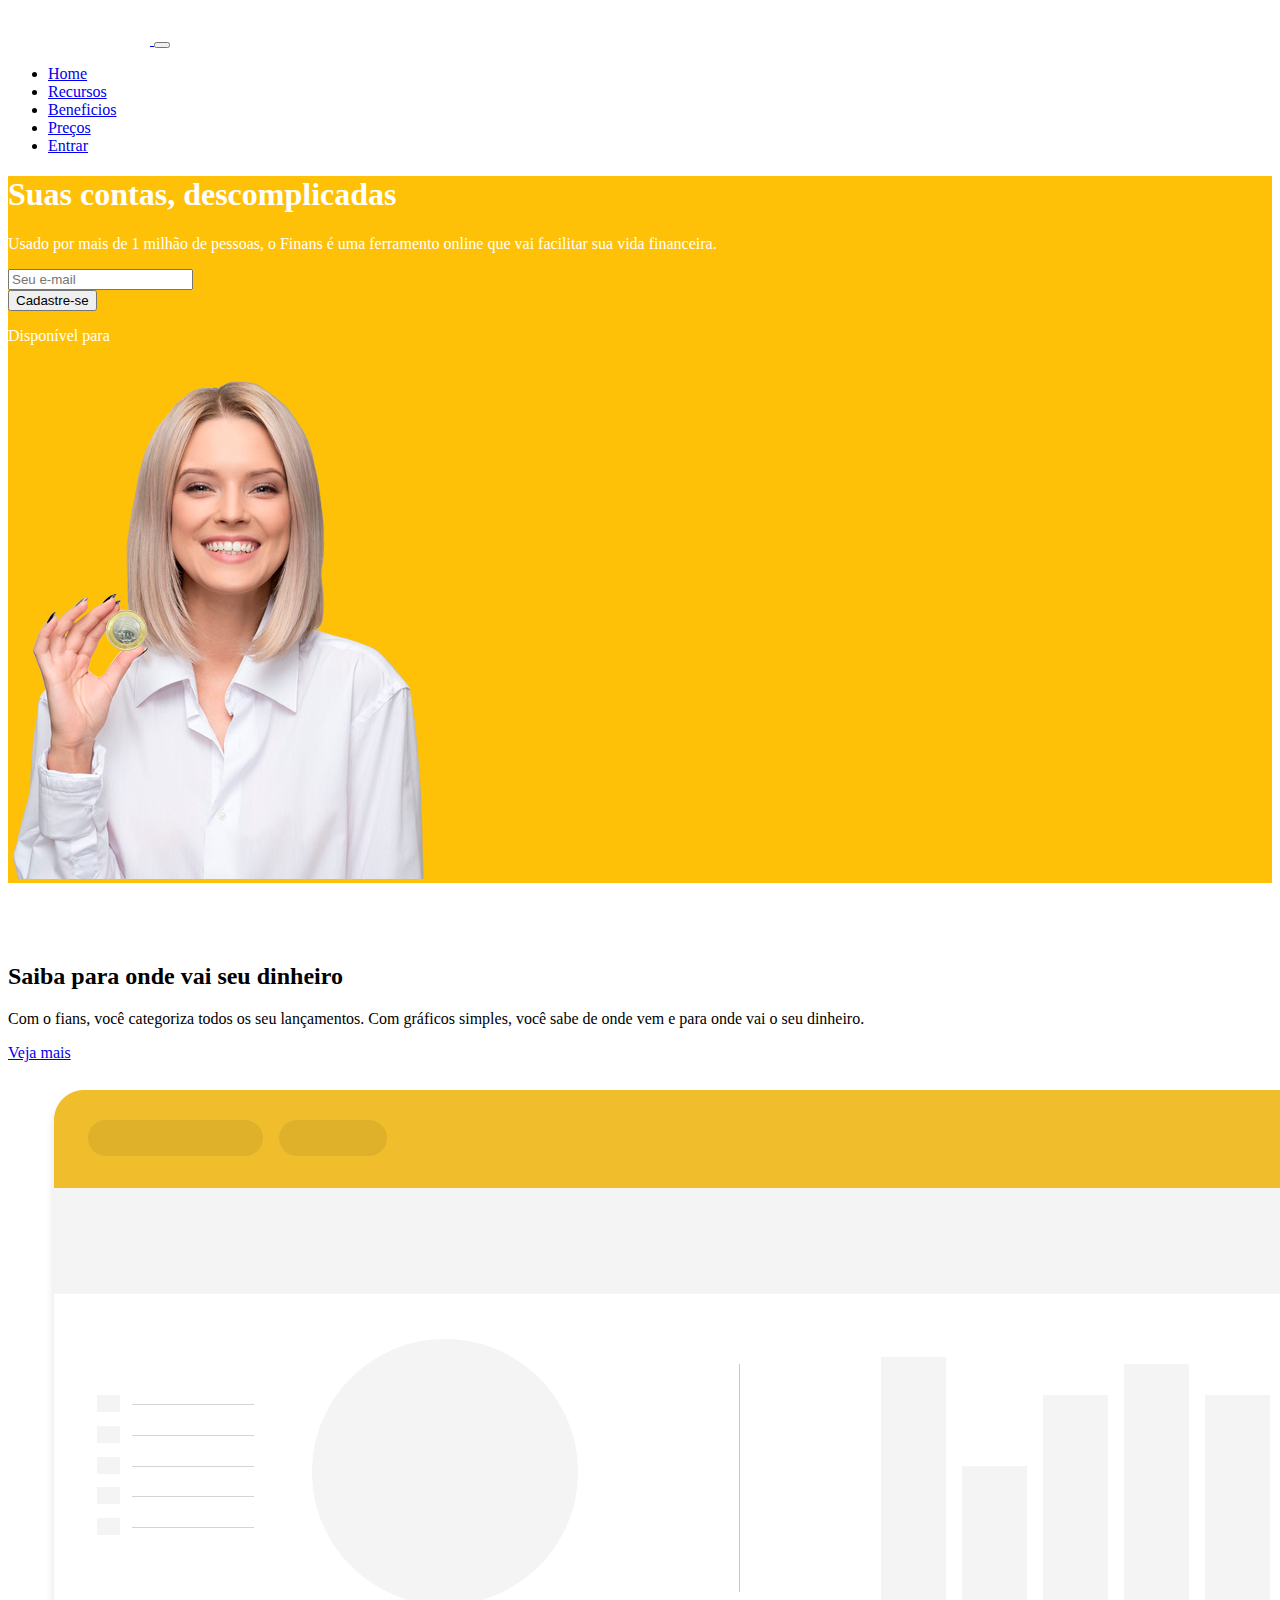
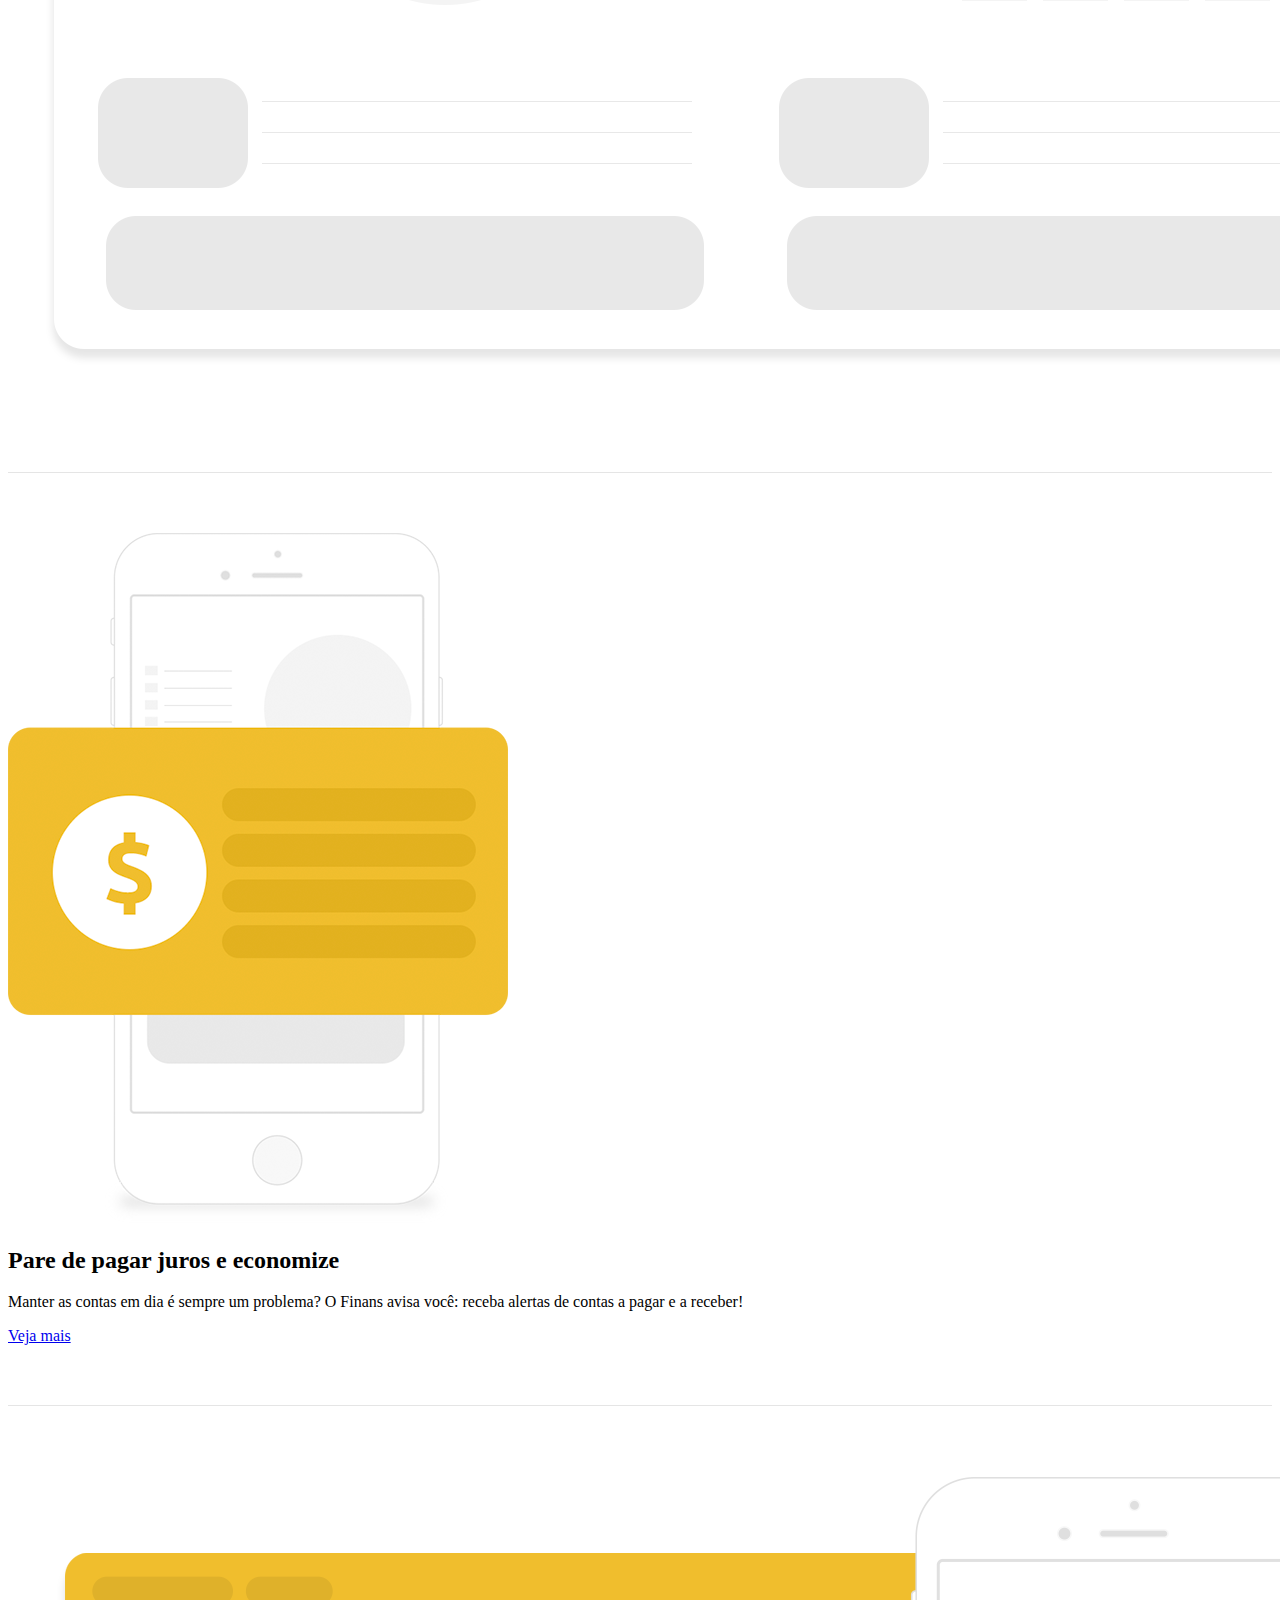
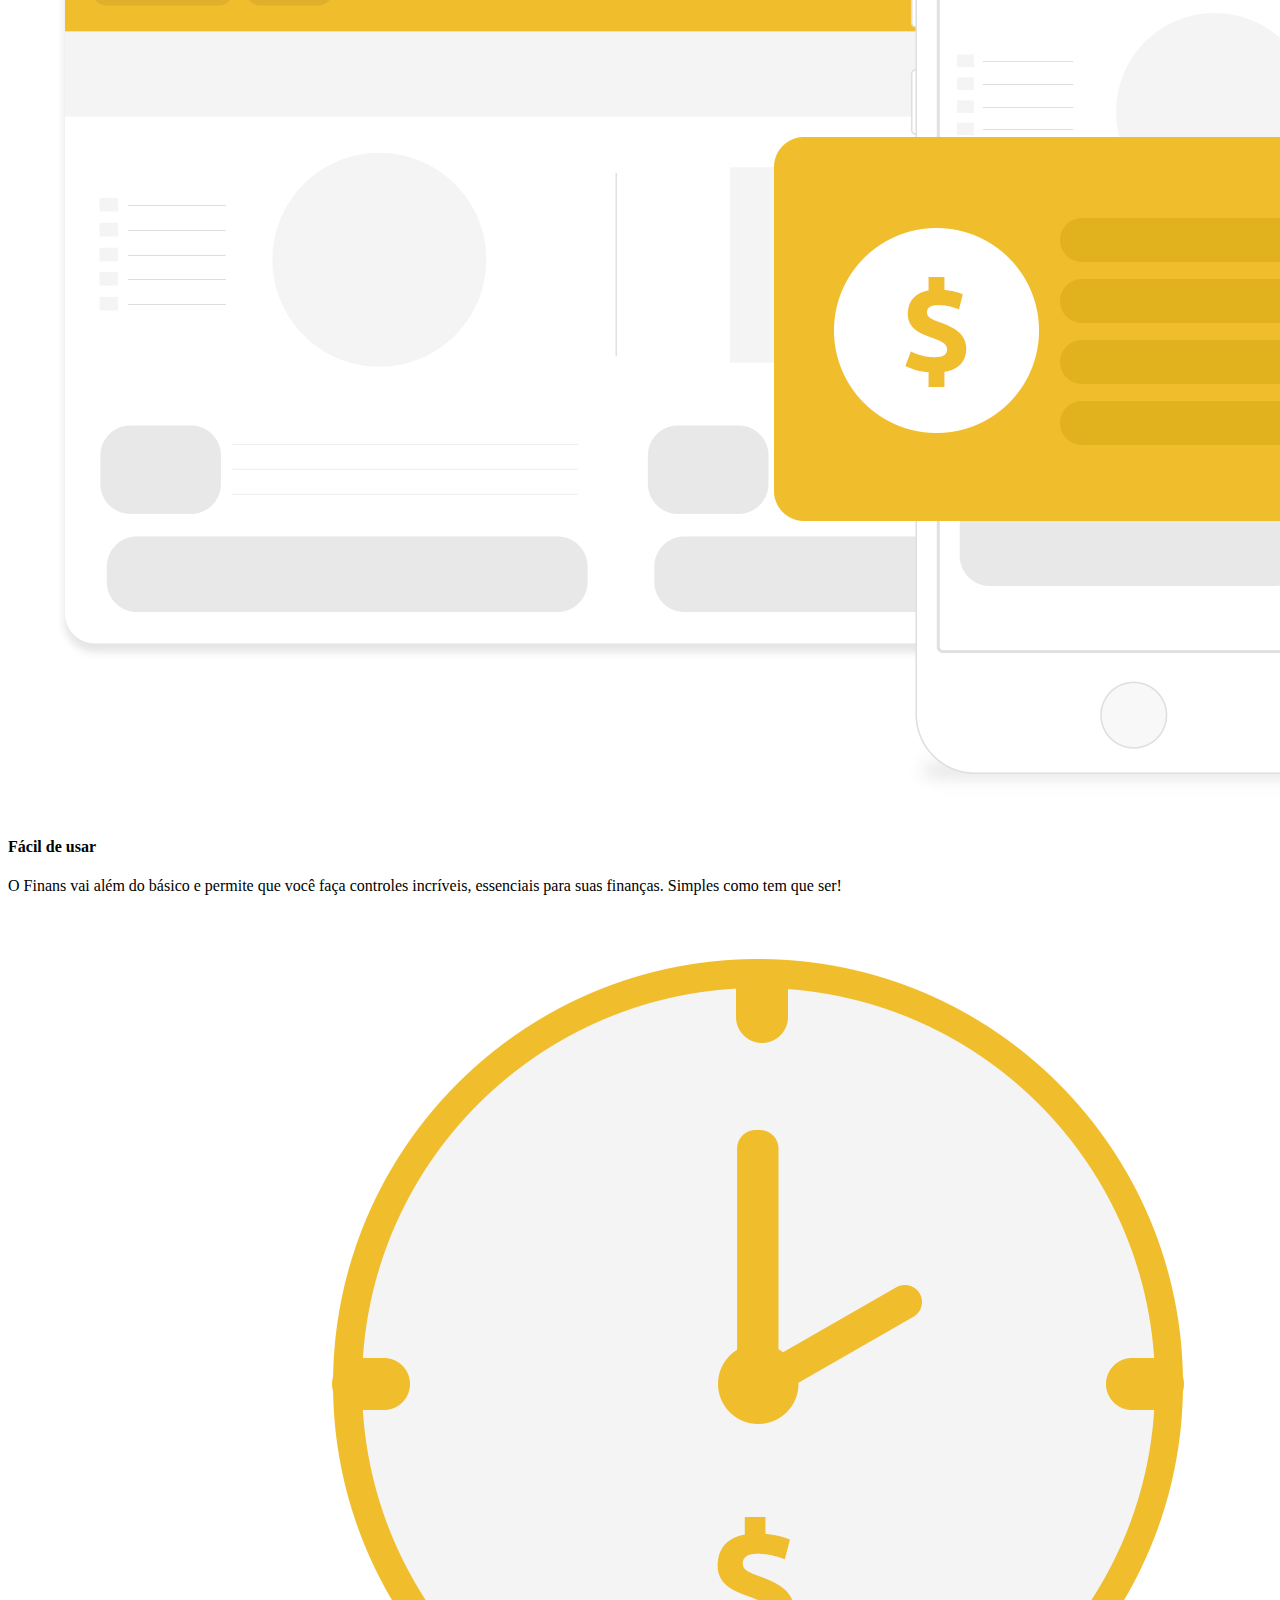
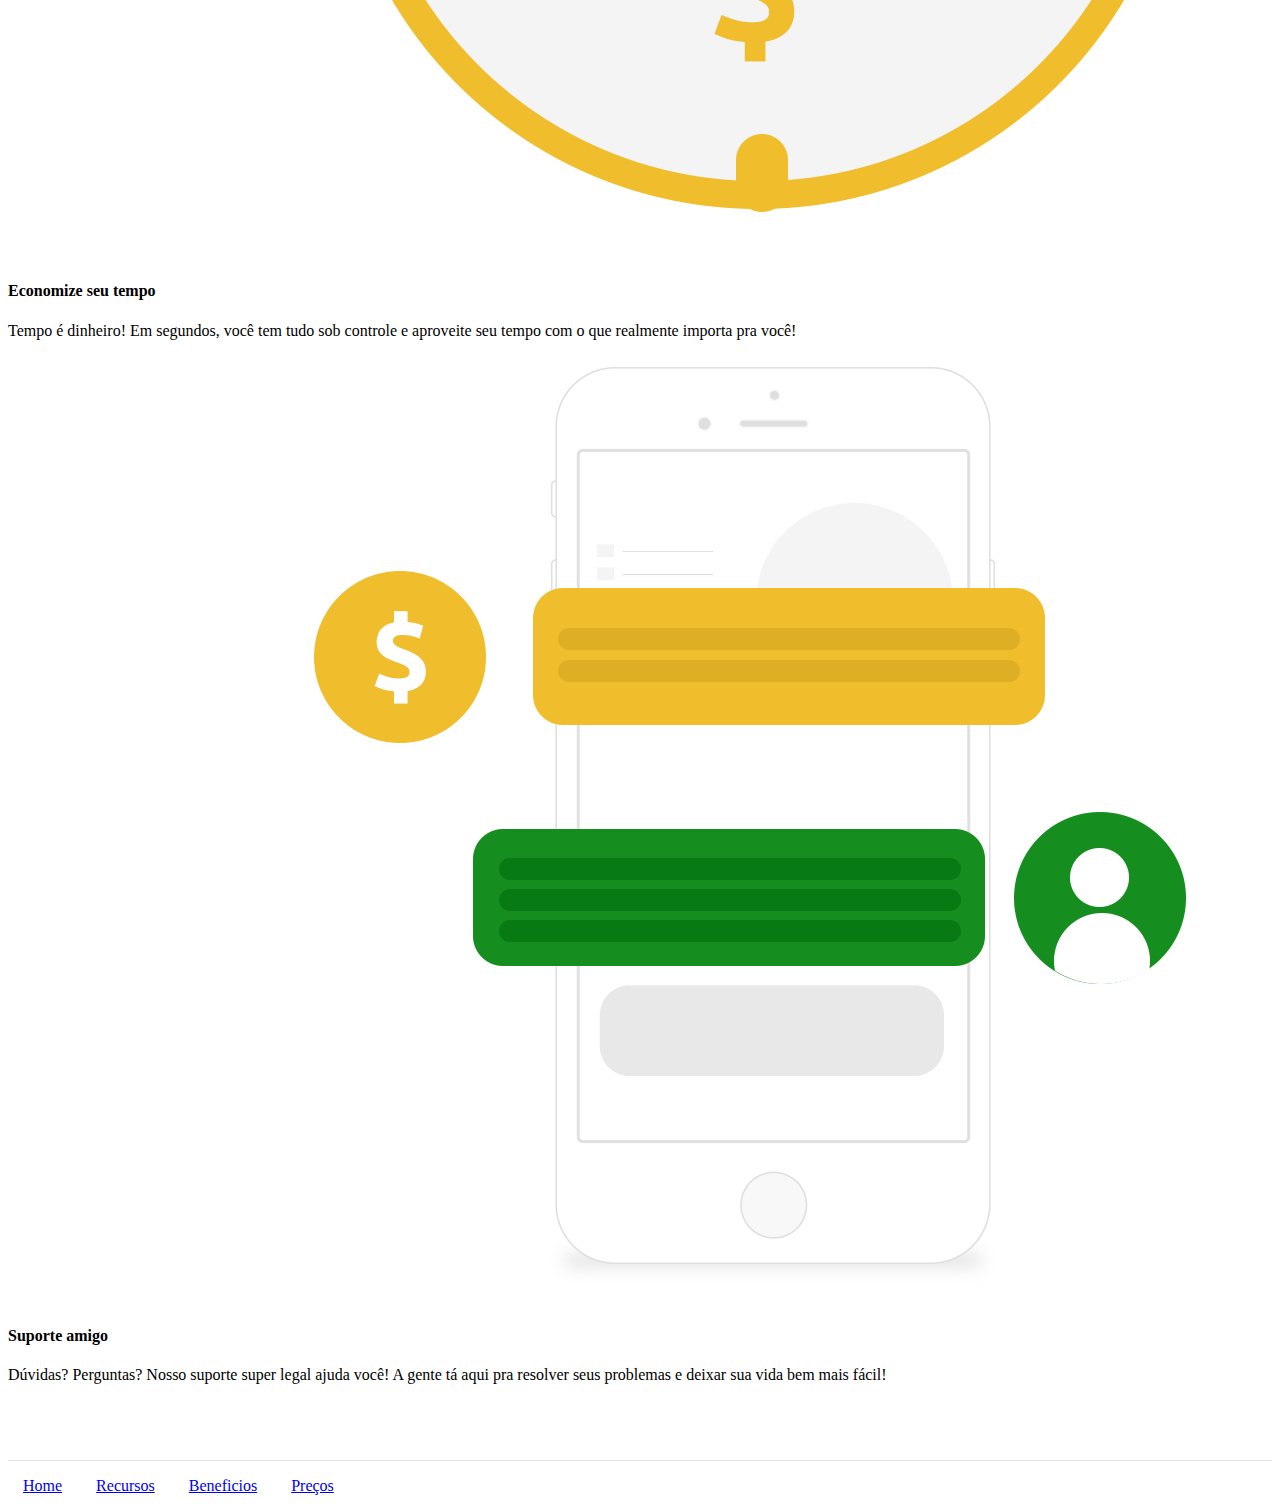
<file: index.html>
<!DOCTYPE html>
<html lang="pt-br">
  <head>
    <!-- Meta tags Obrigatórias -->
    <meta charset="utf-8">
    <meta name="viewport" content="width=device-width, initial-scale=1, shrink-to-fit=no">

    <!-- Bootstrap CSS -->
    <link rel="stylesheet" href="https://stackpath.bootstrapcdn.com/bootstrap/4.1.3/css/bootstrap.min.css" integrity="sha384-MCw98/SFnGE8fJT3GXwEOngsV7Zt27NXFoaoApmYm81iuXoPkFOJwJ8ERdknLPMO" crossorigin="anonymous">

    <!-- Font Awesome -->
    <link rel="stylesheet" href="https://use.fontawesome.com/releases/v5.3.1/css/all.css" integrity="sha384-mzrmE5qonljUremFsqc01SB46JvROS7bZs3IO2EmfFsd15uHvIt+Y8vEf7N7fWAU" crossorigin="anonymous">


    <!-- Meu CSS-->
    <link rel="stylesheet" href="css/estilo.css">
    <title>Finans - finanças pessoais</title>
  </head>
  <body>
    <header><!-- COMEÇO CABEÇALHOe -->
      <nav class="navbar navbar-expand-sm navbar-light bg-warning">
        <div class="container">
          <a href="#" class="navbar-brad" >
            <img src="img/logo.png" width="142" alt="">
          </a>

    <button class="navbar-toggler" data-toggle="collapse" data-target="#nav-pincipal">
      <span class="navbar-toggler-icon"></span></button>


          <div class="collapse navbar-collapse" id="nav-pincipal">
            <ul class="navbar-nav ml-auto">
              <li class="nav-item">
                <a href="#" class="nav-link">Home</a>
              </li>
              <li class="nav-item">
                <a href="#" class="nav-link">Recursos</a>
              </li>
              <li class="nav-item">
                <a href="#" class="nav-link">Beneficios</a>
              </li>
              <li class="nav-item">
                <a href="#" class="nav-link">Preços</a>
              </li>
              <li class="nav-item">
                <a href="#" class="btn btn-outline-light ml-4">Entrar</a>
              </li>
            </ul>
          </div>
        </div>
      </nav>
    </header><!-- FIM CABEÇALHO-->

      <section id="home"><!-- INICIO HOME -->
        <div class="container">
          <div class="row">
              <div class="col-md-6 d-flex">
                <div class="align-self-center">
                  <h1 class="display-4">Suas contas, descomplicadas</h1>
                  <p>Usado por mais de 1 milhão de pessoas, o Finans é uma ferramento
                  online que vai facilitar sua vida financeira.</p>

                  <form class="mt-4 mb-4" action="index.html" method="post">
                    <div class="input-group input-group-lg">
                      <input type="text" placeholder="Seu e-mail" class="form-control">
                      <div class="input-group-append">
                        <button type="button" class="btn btn-primary">Cadastre-se</button>
                      </div>
                    </div>
                  </form>
                  <p>Disponível para
                    <a href="#" class="btn btn-outline-light"> <i class="fab fa-android fa-lg"></i> </a>
                      <a href="#" class="btn btn-outline-light"> <i class="fab fa-apple"></i></a>
                  </p>
                </div>
              </div>
              <div class="col-md-6 d-none d-md-block"><!-- ocuta a img abaixo de tela media -->
                 <img src="img/capa-mulher.png" alt="">
              </div>
          </div>
        </div>
      </section><!-- FIM HOME-->

    <section class="caixa">
      <div class="container">
        <div class="row">
          <div class="col-md-6 d-flex">
            <div class="align-self-center">
              <h2>Saiba para onde vai seu dinheiro</h2>
              <p>Com o fians, você categoriza todos os seu lançamentos.
              Com gráficos simples, você sabe de onde vem e para onde vai o seu dinheiro.</p>
              <a href="#" class="btn btn-primary">Veja mais</a>
            </div>
          </div>
          <div class="col-md-6">
            <img src="img/saiba.png" class="img-fluid" alt="">
          </div>
        </div>
      </div>
    </section>

    <section class="caixa">
      <div class="container">
        <div class="row">
          <div class="col-md-6">
            <img src="img/juros.png"  class="img-fluid" alt="">
          </div>

          <div class="col-md-6 d-flex">
            <div class="align-self-center">
              <h2>Pare de pagar juros e economize</h2>
              <p>Manter as contas em dia é sempre um problema? O Finans
              avisa você: receba alertas de contas a pagar e a receber!</p>
              <a href="#" class="btn btn-primary">Veja mais</a>
            </div>
          </div>

        </div>
      </div>
    </section>

    <section class="caixa"><!-- ISECTION RECURSOS -->
      <div class="container">
        <div class="row">
          <div class="col-md-4">
            <img src="img/facil.png" class="img-fluid" alt="">
            <h4>Fácil de usar</h4>
            <p>O Finans vai além do básico e permite que você faça controles
            incríveis, essenciais para suas finanças. Simples como tem que ser!</p>
          </div>
          <div class="col-md-4">
            <img src="img/economize.png" class="img-fluid" alt="">
            <h4>Economize seu tempo</h4>
            <p>Tempo é dinheiro! Em segundos, você tem tudo sob controle e aproveite seu tempo
            com o que realmente importa pra você!</p>
          </div>

          <div class="col-md-4">
            <img src="img/suporte.png" class="img-fluid" alt="">
            <h4>Suporte amigo</h4>
            <p>Dúvidas? Perguntas? Nosso suporte super legal ajuda você! A gente tá
              aqui pra resolver seus problemas e deixar sua vida bem mais fácil!</p>
          </div>
          </div>
        </div>


    </section><!-- FIM SECTION RECURSOS -->

    <footer class="mt-4 mb-4">
      <div class="container">
        <div class="row">
          <div class="col-md-8">
            <p>
              <a href="#">Home</a>
              <a href="#">Recursos</a>
              <a href="#">Beneficios</a>
              <a href="#">Preços</a>
            </p>
          </div>
          <div class="col-md-4 d-flex justify-content-end">
              <a href="#" class="btn btn-outline-dark "><i class="fab fa-twitter"></i></a>
              <a href="#" class="btn btn-outline-dark ml-2"><i class="fab fa-facebook"></i></a>
              <a href="#" class="btn btn-outline-dark ml-2"><i class="fab fa-instagram"></i></a>
              <a href="#" class="btn btn-outline-dark ml-2"><i class="fab fa-youtube"></i></a>
          </div>
        </div>
      </div>
    </footer>


    <!-- JavaScript (Opcional) -->
    <!-- jQuery primeiro, depois Popper.js, depois Bootstrap JS -->
    <script src="https://code.jquery.com/jquery-3.3.1.slim.min.js" integrity="sha384-q8i/X+965DzO0rT7abK41JStQIAqVgRVzpbzo5smXKp4YfRvH+8abtTE1Pi6jizo" crossorigin="anonymous"></script>
    <script src="https://cdnjs.cloudflare.com/ajax/libs/popper.js/1.14.3/umd/popper.min.js" integrity="sha384-ZMP7rVo3mIykV+2+9J3UJ46jBk0WLaUAdn689aCwoqbBJiSnjAK/l8WvCWPIPm49" crossorigin="anonymous"></script>
    <script src="https://stackpath.bootstrapcdn.com/bootstrap/4.1.3/js/bootstrap.min.js" integrity="sha384-ChfqqxuZUCnJSK3+MXmPNIyE6ZbWh2IMqE241rYiqJxyMiZ6OW/JmZQ5stwEULTy" crossorigin="anonymous"></script>
  </body>
</html>
</file>
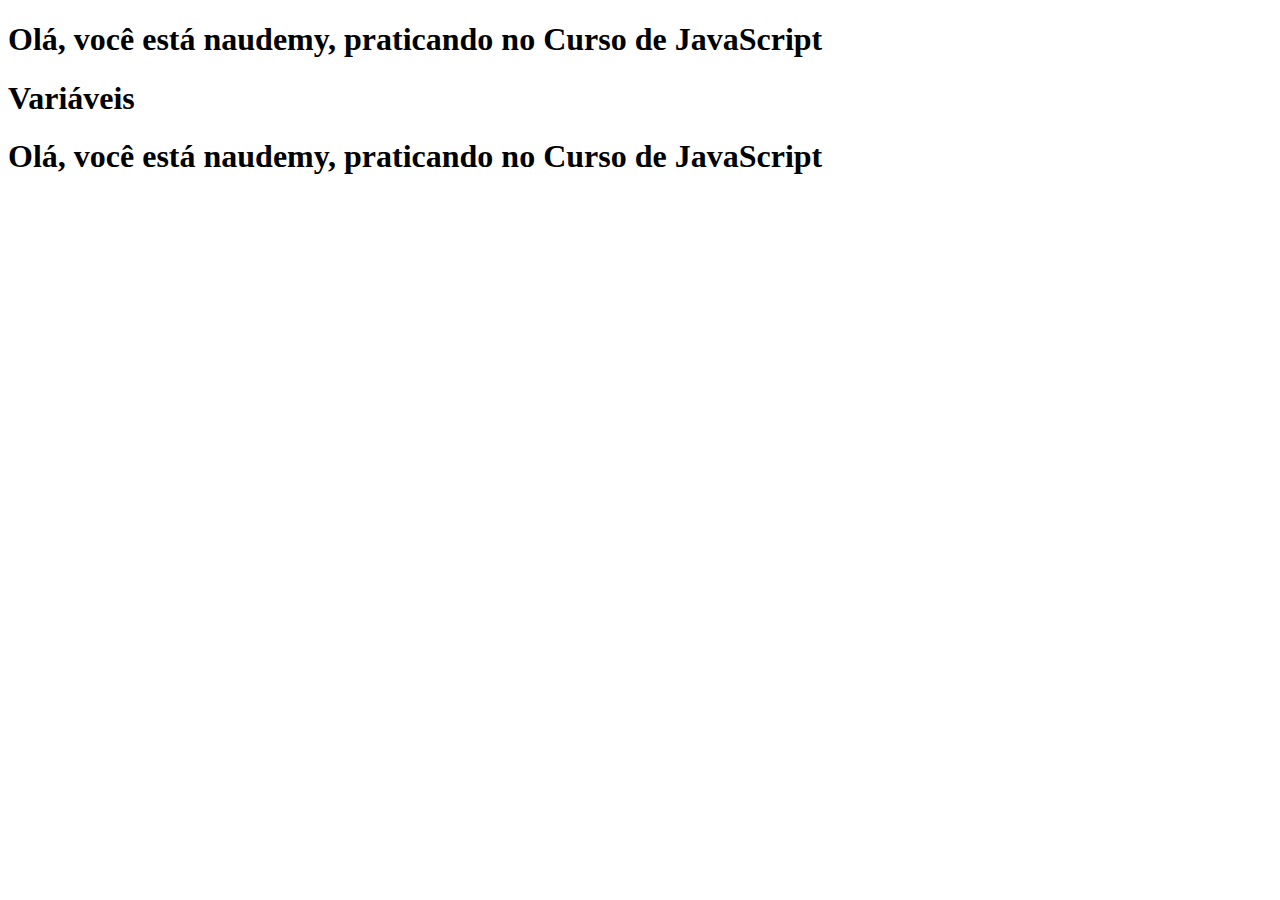
<file: testejs.html>
<!DOCTYPE html>
<html lang="pt-br" dir="ltr">
  <head>
    <meta charset="utf-8">
    <title>JavaScript</title>
    <script type="text/javascript">
      var texto = "Curso de JavaScript"
      var curso = "udemy"
      var numero = 31
      var nome = prompt('Digite o seu nome: ')
      //alert(texto);
      //document.write(texto)
      //console.log(numero)

      document.write('<h1>Olá, você está na'+ curso +
        ', praticando no '+texto+ '</h1>')

  var numero1 = prompt('Digite o seu nome: ')//recebe como string
        numero1 = parseInt(numero1)


    </script>
  </head>
  <body>
    <h1>Variáveis</h1>
    <!--<script type="text/javascript" src="js/meuscript.js"></script> JS externo-->


    <script type="text/javascript">
      document.write('<h1>Olá, você está na'+ curso +
        ', praticando no '+texto+ '</h1>')
    </script>
  </body>
</html>
</file>
<file: css/estilo.css>
#home{
	background: #ffc107;
	color: white;
}

.caixa{
	padding: 60px 0;
	border-bottom: 1px solid #e5e5e5;
}

footer p a {
	margin: 5px 15px;
}
</file>
